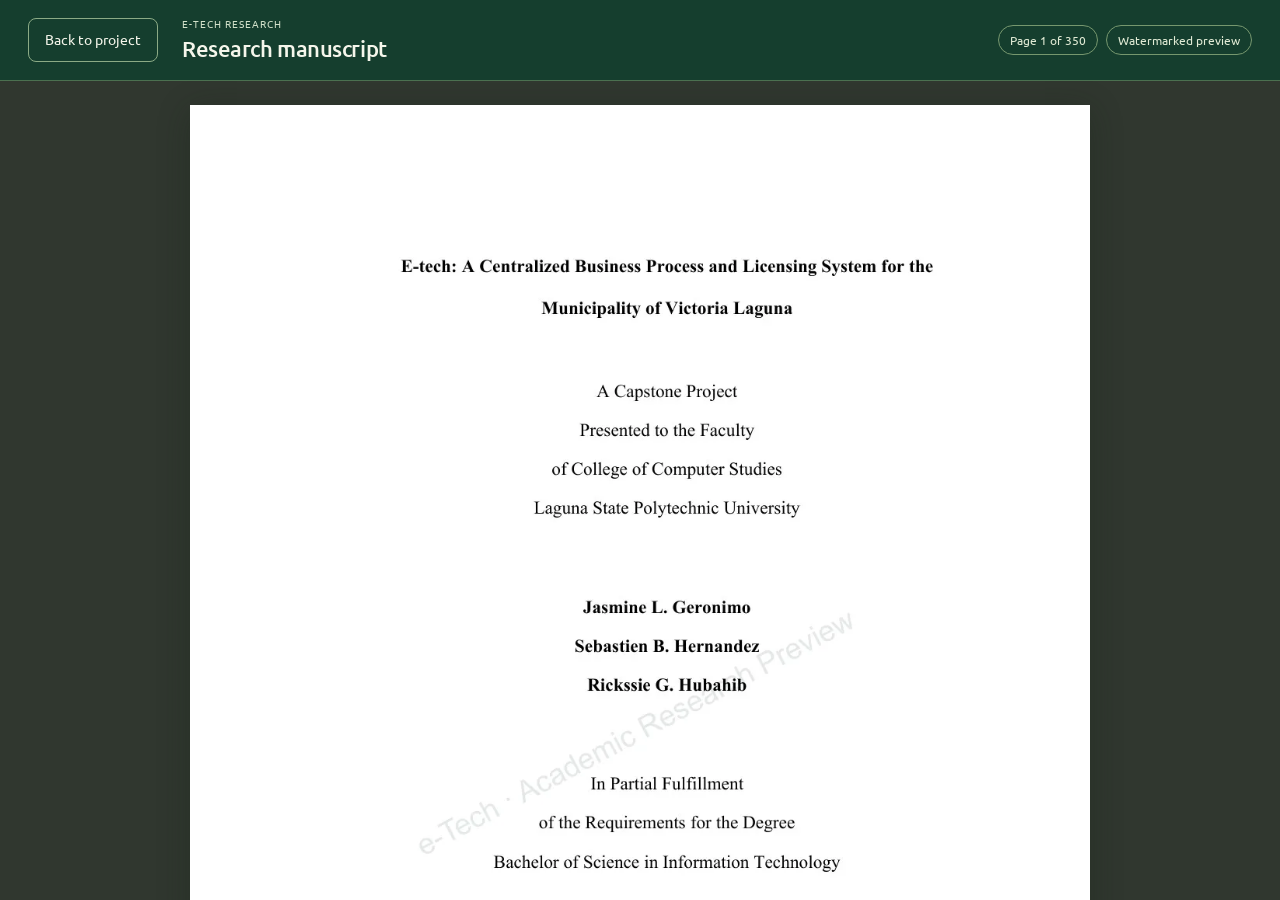
<file: manuscript-viewer.html>
<!doctype html>
<html lang="en">
<head>
  <meta charset="utf-8">
  <meta name="viewport" content="width=device-width, initial-scale=1">
  <meta name="description" content="Read the e-Tech research manuscript in a watermarked page preview.">
  <title>Research Manuscript | e-Tech</title>
  <link rel="preload" href="assets/fonts/Ubuntu-R.ttf" as="font" type="font/ttf" crossorigin>
  <link rel="stylesheet" href="assets/manuscript-viewer.css">
  <script src="assets/manuscript-viewer.js" defer></script>
</head>
<body>
  <div class="viewer-page">
    <header class="viewer-header"><div class="viewer-header-inner">
      <a class="back-link" href="index.html#home">Back to project</a>
      <div class="viewer-heading"><p class="eyebrow">E-TECH RESEARCH</p><h1>Research manuscript</h1></div>
      <div class="reader-badges" aria-label="Document information"><span id="page-position">Page 1 of 350</span><span>Watermarked preview</span></div>
    </div></header>
    <main class="document-viewport" tabindex="0" aria-label="Manuscript. Scroll down to read all 350 pages."><div class="manuscript-stack"></div><noscript><p class="no-script-message">Enable JavaScript to read the manuscript preview.</p></noscript></main>
  </div>
  <p id="reader-status" class="screen-reader-only" role="status" aria-live="polite"></p>
  <p class="print-message">Printing is not available in this manuscript reader.</p>
</body>
</html>
</file>
<file: assets/manuscript-viewer.css>
@font-face{font-family:Ubuntu;src:url('fonts/Ubuntu-R.ttf') format('truetype');font-weight:400;font-display:swap}
@font-face{font-family:Ubuntu;src:url('fonts/Ubuntu-M.ttf') format('truetype');font-weight:500;font-display:swap}
*{box-sizing:border-box}
body{margin:0;background:#eef2e6;color:#193e2c;font-family:Ubuntu,Arial,sans-serif;font-size:15px;line-height:1.5}
button,input{font:inherit}
button,a,input{touch-action:manipulation}
a{color:inherit;text-underline-offset:4px}
:is(a,button,input,.document-viewport):focus-visible{outline:3px solid #b77b0b;outline-offset:3px}
.viewer-page{height:100vh;height:100dvh;display:grid;grid-template-rows:auto minmax(0,1fr)}
.viewer-header{background:#153e2e;color:#f5f6eb;border-bottom:1px solid #4b7050}
.viewer-header-inner{max-width:1440px;margin:auto;padding:16px 28px;display:flex;align-items:center;gap:24px}
.back-link{display:inline-flex;align-items:center;justify-content:center;min-height:44px;padding:10px 16px;border:1px solid #8baa85;border-radius:8px;text-decoration:none;font-size:14px;white-space:nowrap}
.back-link:hover{background:#2b533c}
.viewer-heading{min-width:0}
.eyebrow{margin:0 0 3px;color:#d1e0c9;font-size:10px;letter-spacing:.1em}
h1{margin:0;font-size:22px;font-weight:500;line-height:1.35;letter-spacing:-.02em}
.reader-badges{display:flex;align-items:center;flex-wrap:wrap;gap:8px;margin-left:auto}
.reader-badges span{padding:5px 11px;border:1px solid #76976e;border-radius:20px;font-size:12px;color:#e1ebd5;white-space:nowrap}
.document-viewport{min-height:0;overflow:auto;overscroll-behavior:contain;background:#30372f;padding:24px 16px;scrollbar-color:#90a987 #30372f}
.manuscript-stack{display:flex;flex-direction:column;gap:22px;width:100%;max-width:900px;margin:0 auto}
.manuscript-sheet{position:relative;width:100%;aspect-ratio:1158/1676;flex-shrink:0;margin:0;background:#fff;box-shadow:0 6px 30px #15201655;overflow:hidden}
.manuscript-sheet canvas{position:absolute;inset:0;display:block;width:100%;height:100%;user-select:none;-webkit-user-select:none}
.page-placeholder{position:absolute;inset:0;display:grid;place-items:center;padding:24px;margin:0;color:#4b6347;text-align:center;font-size:14px}
.page-placeholder[hidden]{display:none}
.no-script-message{color:#f1f5e8;text-align:center}
.screen-reader-only{position:absolute;width:1px;height:1px;margin:-1px;overflow:hidden;clip-path:inset(50%);white-space:nowrap}
.print-message{display:none}
@media(max-width:700px){
 .viewer-header-inner{padding:13px 16px;gap:12px;flex-wrap:wrap}
 .back-link{padding:9px 12px;font-size:13px}
 h1{font-size:18px}
 .eyebrow{font-size:9px}
 .reader-badges{width:100%;margin-left:0;padding-left:2px}
 .reader-badges span{font-size:11px;padding:3px 9px}
 .document-viewport{padding:16px 10px}
}
@media(max-width:359px){.viewer-heading h1{font-size:16px}.viewer-header-inner{gap:10px}}
@media print{.viewer-page{display:none!important}.print-message{display:block;padding:40px;font:18px Arial,sans-serif;color:#000}}
</file>
